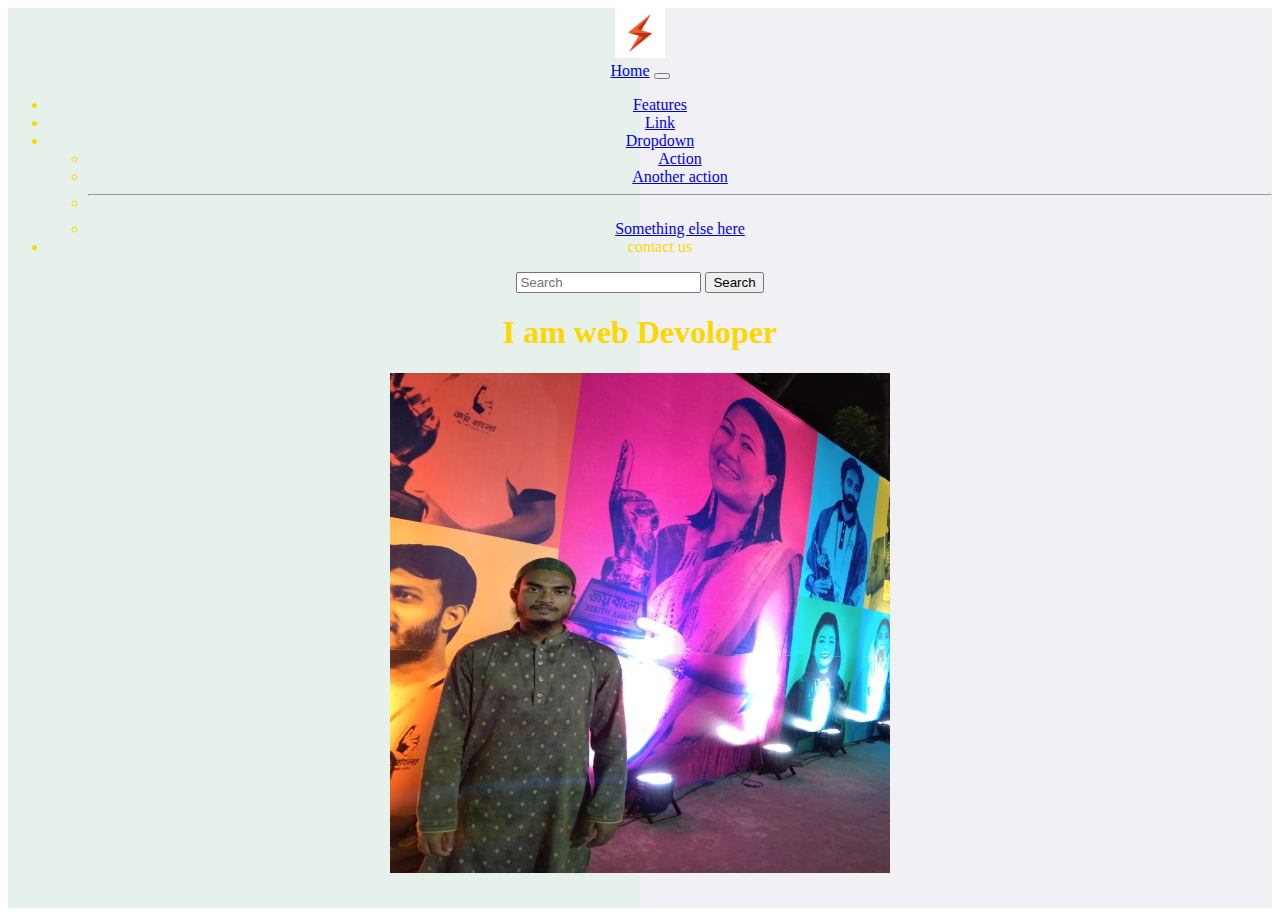
<file: index.html>
<!DOCTYPE html>
<html lang="en">
  <head>
    <meta charset="UTF-8" />
    <meta http-equiv="X-UA-Compatible" content="IE=edge" />
    <meta name="viewport" content="width=device-width, initial-scale=1.0" />
    <title>Document</title>
    <link
      href="https://cdn.jsdelivr.net/npm/bootstrap@5.2.2/dist/css/bootstrap.min.css"
      rel="stylesheet"
      integrity="sha384-Zenh87qX5JnK2Jl0vWa8Ck2rdkQ2Bzep5IDxbcnCeuOxjzrPF/et3URy9Bv1WTRi"
      crossorigin="anonymous"
    />
    <link rel="stylesheet" href="css/style.css" />
  </head>
  <body>
    <div class="container">
      <div class="myclass">
        <div class="d-flex justify-content-between bg-info">
          <img src="imges/logo.png" width="50px" height="50px" />
          <nav class="navbar navbar-expand-lg">
            <div class="container-fluid">
              <a class="navbar-brand" href="#">Home</a>
              <button
                class="navbar-toggler"
                type="button"
                data-bs-toggle="collapse"
                data-bs-target="#navbarSupportedContent"
                aria-controls="navbarSupportedContent"
                aria-expanded="false"
                aria-label="Toggle navigation"
              >
                <span class="navbar-toggler-icon"></span>
              </button>
              <div class="collapse navbar-collapse" id="navbarSupportedContent">
                <ul class="navbar-nav me-auto mb-2 mb-lg-0">
                  <li class="nav-item">
                    <a class="nav-link active" aria-current="page" href="#"
                      >Features</a
                    >
                  </li>
                  <li class="nav-item">
                    <a class="nav-link" href="#">Link</a>
                  </li>
                  <li class="nav-item dropdown">
                    <a
                      class="nav-link dropdown-toggle"
                      href="#"
                      role="button"
                      data-bs-toggle="dropdown"
                      aria-expanded="false"
                    >
                      Dropdown
                    </a>
                    <ul class="dropdown-menu">
                      <li><a class="dropdown-item" href="#">Action</a></li>
                      <li>
                        <a class="dropdown-item" href="#">Another action</a>
                      </li>
                      <li><hr class="dropdown-divider" /></li>
                      <li>
                        <a class="dropdown-item" href="#"
                          >Something else here</a
                        >
                      </li>
                    </ul>
                  </li>
                  <li class="nav-item">
                    <a class="nav-link disabled">contact us</a>
                  </li>
                </ul>
                <form class="d-flex" role="search">
                  <input
                    class="form-control me-2"
                    type="search"
                    placeholder="Search"
                    aria-label="Search"
                  />
                  <button class="btn btn-outline-success" type="submit">
                    Search
                  </button>
                </form>
              </div>
            </div>
          </nav>
        </div>
        <div class="d-flex justify-content-between">
            <h1 class="h1 text-dark text-center pt-5">I am web Devoloper</h1>
            <img
            src="imges/WhatsApp Image 2022-11-11 at 21.50.17.jpg"
            width="500px"
            height="500px"
            />
        </div>
      </div>
    </div>
    <script
      src="https://cdn.jsdelivr.net/npm/bootstrap@5.2.2/dist/js/bootstrap.bundle.min.js"
      integrity="sha384-OERcA2EqjJCMA+/3y+gxIOqMEjwtxJY7qPCqsdltbNJuaOe923+mo//f6V8Qbsw3"
      crossorigin="anonymous"
    ></script>
  </body>
</html>
</file>
<file: css/style.css>
.myclass{
    margin: 0;
    background:
    linear-gradient(to right, rgb(231, 241, 235) 50%, rgb(241, 241, 245) 50%);
    height: 100vh;
    text-align: center;
    color:gold;
}
</file>
